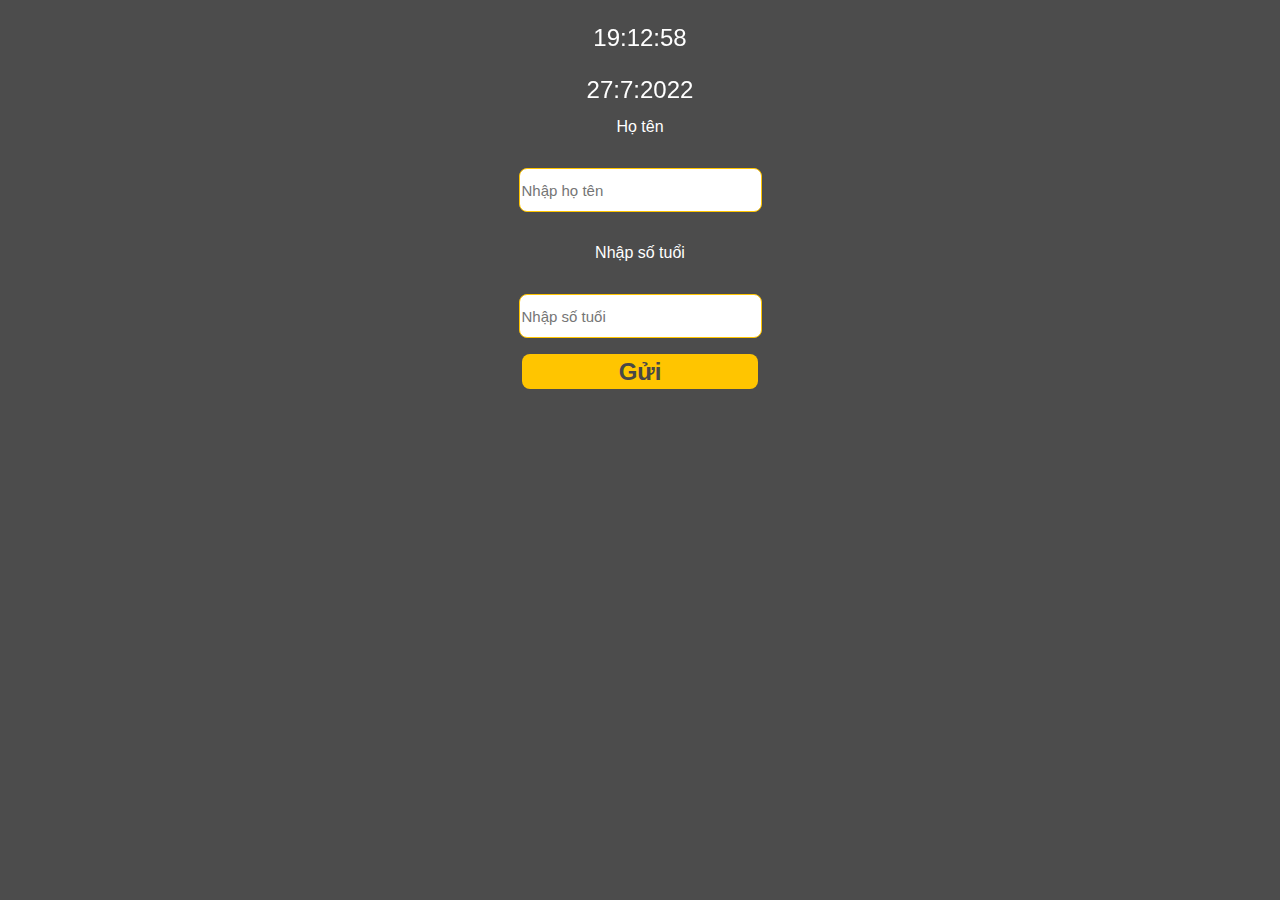
<file: form.html>
<!DOCTYPE html>
<html lang="en">
<head>
    <meta charset="UTF-8">
    <meta http-equiv="X-UA-Compatible" content="IE=edge">
    <meta name="viewport" content="width=device-width, initial-scale=1.0">
    <title>Bài kiểm tra số 4</title>
    <link rel="stylesheet" href="form.css">
</head>
<body>
    <div class="container">
        <div class="top">
            <p>19:12:58</p>
            <p>27:7:2022</p>
        </div>
        <div class="center">
            <div class="name">
                <p>Họ tên</p>
                <input id="name" type="text" placeholder="Nhập họ tên">
            </div>
            <div class="age">
                <p>Nhập số tuổi</p>
                <input id="age" type="number" placeholder="Nhập số tuổi">
            </div>
            <a href="./index.html">
                <button onclick="myButton()" class="send">Gửi</button>
            </a>
        </div>
    </div>
</body>
<script type="text/javascript" src="./index.js"> </script>
</html>
</file>
<file: form.css>
body {
    margin: 0;
}
.container {
    background-image: url('https://lucdia2.vn/anh-4k-thien-nhien/imager_1_53459_700.jpg');
    height: 100vh;
    width: 100%;
    background-size: cover;
    background-image: linear-gradient(rgba(0, 0, 0, 0.7), rgba(0, 0, 0, 0.7)), url('https://lucdia2.vn/anh-4k-thien-nhien/imager_1_53459_700.jpg');
}
.top {
    position: fixed;
    width: 100%;
    text-align: center;
    color: white;
    font-size: 24px;
    font-family: 'Segoe UI', Tahoma, Geneva, Verdana, sans-serif;
}
.center {
    color: white;
    text-align: center;
    display: flex;
    flex-direction: column;
    align-items: center;
    justify-content: center;
}
input {
    display: block;
    width: 100%;
    border: 1px solid rgb(255, 197, 0);
    border-radius: 8px;
    height: 40px;
    font-size: 15px;
    color: #1b3815;
    line-height: 1.2;
    margin: 1rem;
}
.name {
    color: white;
    font-family: 'Segoe UI', Tahoma, Geneva, Verdana, sans-serif;
    padding-top: 8%;
    margin: 0px auto;
    text-align: center;
    display: flex;
    flex-direction: column;
    align-items: center;
    justify-content: center;
}
.age {
    color: white;
    font-family: 'Segoe UI', Tahoma, Geneva, Verdana, sans-serif;
    margin: 0px auto;
    text-align: center;
    display: flex;
    flex-direction: column;
    align-items: center;
    justify-content: center;
}
.send {
    background-color: rgb(255, 197, 0);
    border: transparent;
    color: rgb(72, 72, 72);
    border-radius: 8px;
    padding: 0.2rem;
    width: 236px;
    font-size: 24px;
    font-weight: bold;
    cursor: pointer;
}
</file>
